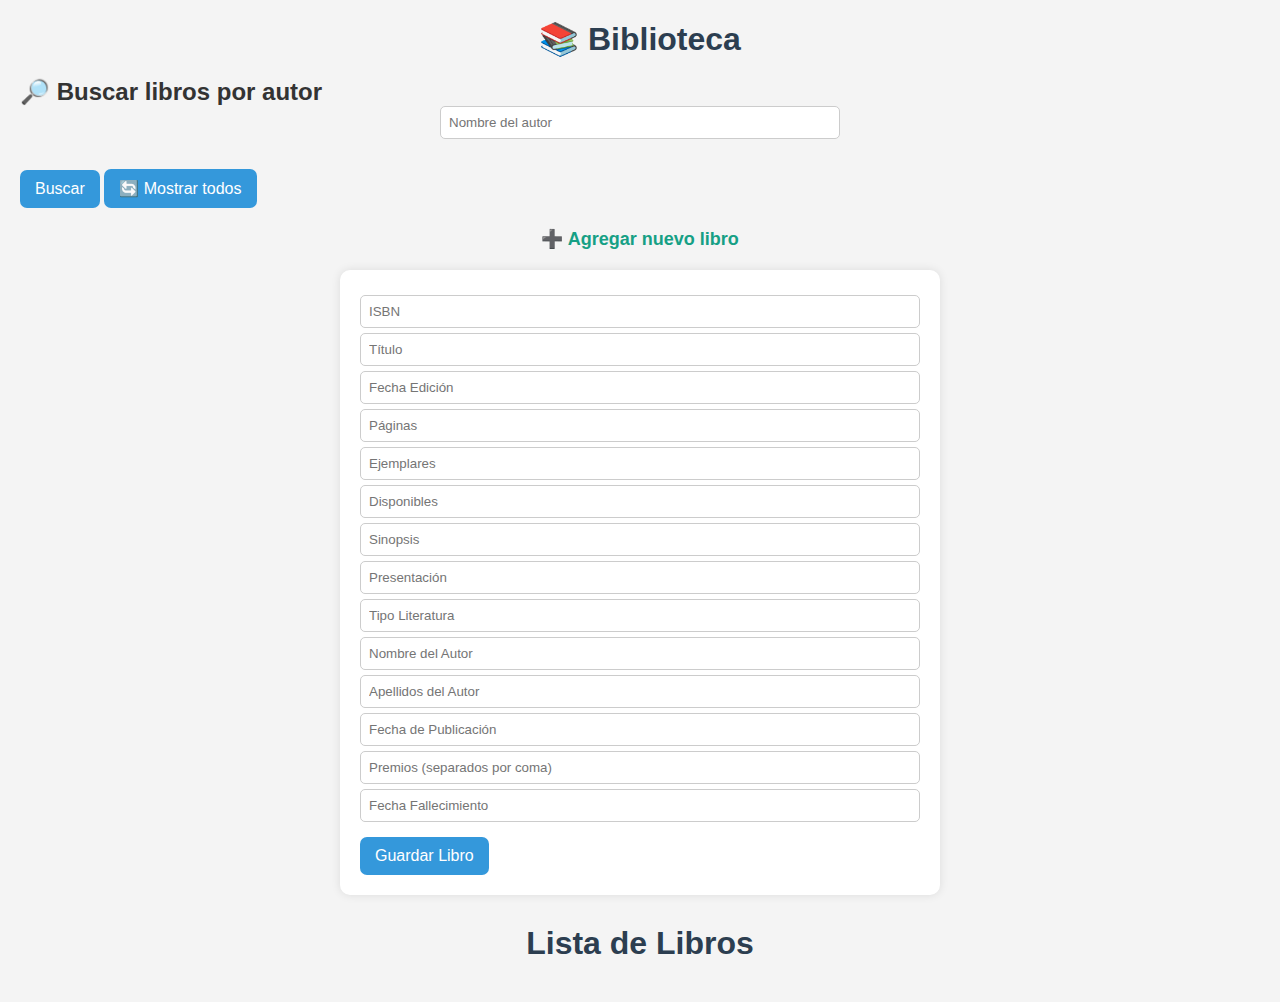
<file: public/index.html>
<!DOCTYPE html>
<html lang="es">
<head>
  <meta charset="UTF-8" />
  <title>📚 Gestión de Libros</title>
  <link rel="stylesheet" href="styles.css" />
</head>
<body>
  <h1>📚 Biblioteca</h1>

  <h2>🔎 Buscar libros por autor</h2>
  <input type="text" id="busquedaAutor" placeholder="Nombre del autor">
  <button onclick="buscarPorAutor()">Buscar</button>
  <button onclick="obtenerLibros()">🔄 Mostrar todos</button>

  <h2 id="modo">➕ Agregar nuevo libro</h2>
  <form id="formLibro" autocomplete="off">
    <input type="text" id="isbn" placeholder="ISBN" required>
    <input type="text" id="titulo" placeholder="Título" required>
    <input type="text" id="fechEdicion" placeholder="Fecha Edición">
    <input type="number" id="numPaginas" placeholder="Páginas">
    <input type="number" id="cantEjemplares" placeholder="Ejemplares">
    <input type="number" id="cantEjemplaresDisponibles" placeholder="Disponibles">
    <input type="text" id="sinopsis" placeholder="Sinopsis">
    <input type="text" id="tipoPresentacion" placeholder="Presentación">
    <input type="text" id="tipoLiteratura" placeholder="Tipo Literatura">
    <input type="text" id="autorNombre" placeholder="Nombre del Autor">
    <input type="text" id="autorApellidos" placeholder="Apellidos del Autor">
    <input type="text" id="autorFechaPub" placeholder="Fecha de Publicación">
    <input type="text" id="autorPremios" placeholder="Premios (separados por coma)">
    <input type="text" id="autorFechaFallecimiento" placeholder="Fecha Fallecimiento">
    <button type="submit">Guardar Libro</button>
  </form>

  
    <h1>Lista de Libros</h1>
    <ul id="listaLibros"></ul> <!-- sin guion medio -->


    <script src="main.js"></script> <!-- ✅ Aquí va tu script -->


</body>
</html>



<!--├── public/                    // Frontend
│   ├── index.html            // Vista
│   ├── main.js               // Lógica del cliente
│   └── styles.css            // Estilos
│
├── controllers/              // Lógica de negocio del backend
│   └── librosController.js
├── models/                   // Esquemas de MongoDB
│   └── Libro.js
├── routes/                   // Rutas del backend
│   └── librosRoutes.js
├── config/                   // Configuración de la BD
│   └── db.js
│
├── .env                      // Variables de entorno
├── index.js                  // Entry point del servidor Express
├── package.json              // Dependencias


Funcionalidades implementadas:
Crear libro ✅

Leer todos los libros ✅

Buscar por autor ✅

Editar libro ✅

Eliminar libro ✅
-->
</file>
<file: public/styles.css>
/* Reset */
* {
  box-sizing: border-box;
  margin: 0;
  padding: 0;
  font-family: Arial, sans-serif;
}

/* Contenedor principal */
body {
  background-color: #f4f4f4;
  color: #333;
  padding: 20px;
}

/* Título */
h1 {
  text-align: center;
  margin-bottom: 20px;
  color: #2c3e50;
}

/* Formulario */
form {
  background-color: #ffffff;
  padding: 20px;
  border-radius: 10px;
  box-shadow: 0 0 10px rgba(0, 0, 0, 0.1);
  margin-bottom: 30px;
  max-width: 600px;
  margin-left: auto;
  margin-right: auto;
}

form h2 {
  margin-bottom: 10px;
  text-align: center;
  color: #2980b9;
}

label {
  display: block;
  margin-top: 10px;
  font-weight: bold;
}

input,
textarea,
select {
  width: 100%;
  padding: 8px;
  margin-top: 5px;
  border: 1px solid #ccc;
  border-radius: 5px;
}

textarea {
  resize: vertical;
}

button {
  margin-top: 15px;
  padding: 10px 15px;
  background-color: #3498db;
  color: #fff;
  border: none;
  border-radius: 7px;
  cursor: pointer;
  font-size: 16px;
  transition: background-color 0.3s;
}

button:hover {
  background-color: #2980b9;
}

/* Lista de libros */
#listaLibros {
  list-style: none;
  max-width: 600px;
  margin: auto;
  padding: 0;
}

#listaLibros li {
  background-color: #ffffff;
  padding: 15px;
  margin-bottom: 15px;
  border-radius: 10px;
  box-shadow: 0 0 5px rgba(0, 0, 0, 0.1);
}

#listaLibros strong {
  color: #2c3e50;
}

#listaLibros button {
  margin-right: 10px;
  background-color: #e74c3c;
}

#listaLibros button:nth-child(3) {
  background-color: #f39c12;
}

#listaLibros button:hover {
  opacity: 0.9;
}

/* Buscador */
#busquedaAutor {
  display: block;
  margin: 0 auto 15px auto;
  padding: 8px;
  max-width: 400px;
  border: 1px solid #ccc;
  border-radius: 5px;
}

#modo {
  text-align: center;
  margin: 20px 0;
  font-size: 18px;
  color: #16a085;
  font-weight: bold;
}
</file>
